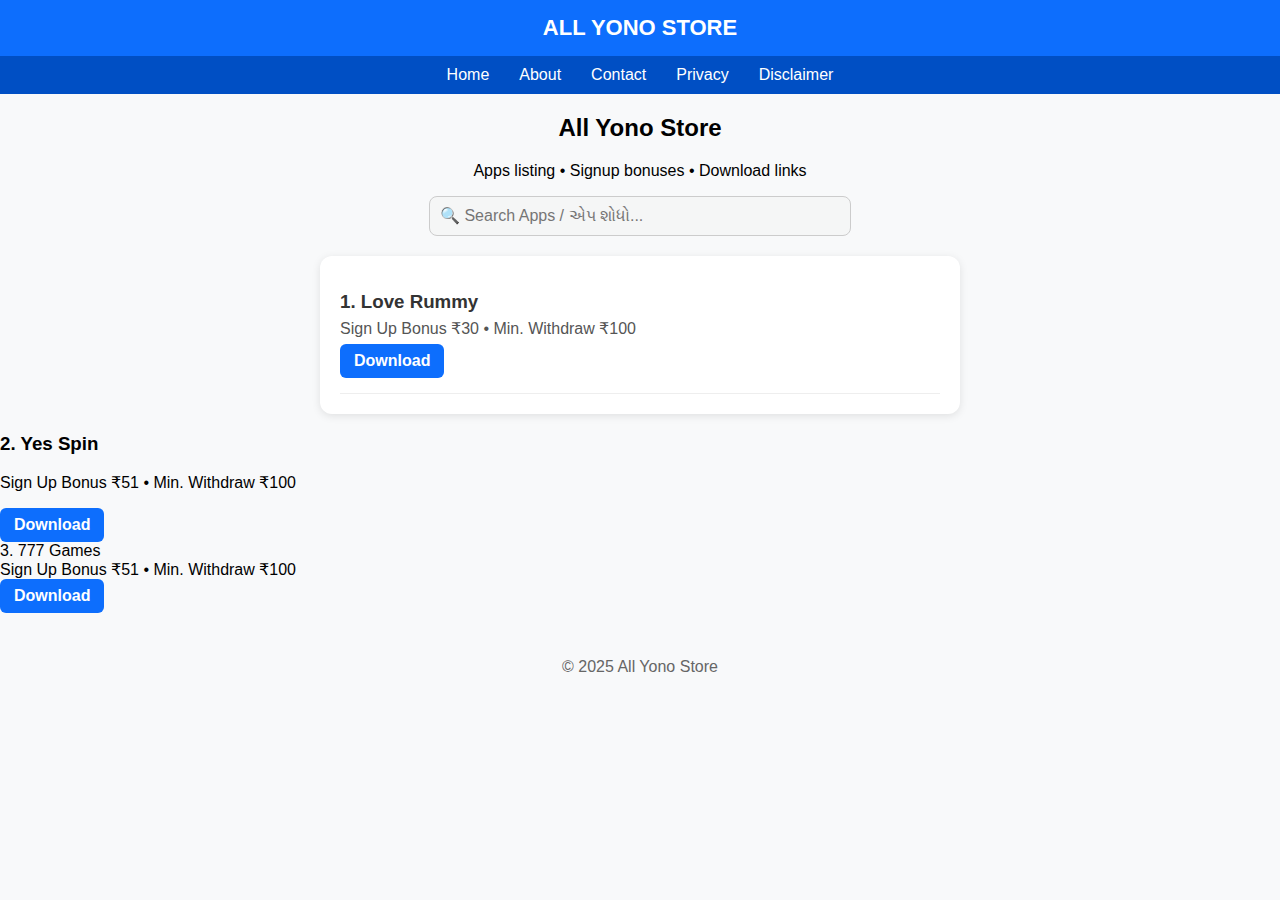
<file: index.html>
<!DOCTYPE html>
<html lang="en">
<head>
  <meta charset="UTF-8">
  <meta name="viewport" content="width=device-width, initial-scale=1.0">
  <title>All Yono Store</title>
  <style>
    body {font-family: Arial, sans-serif; background-color: #f8f9fa; margin: 0; padding: 0;}
    .navbar {background-color: #0d6efd; color: white; padding: 15px 0; text-align: center; font-size: 22px; font-weight: bold;}
    .menu {display: flex; justify-content: center; background-color: #004fc4; flex-wrap: wrap;}
    .menu a {color: white; padding: 10px 15px; text-decoration: none; display: block;}
    .menu a:hover {background-color: #003b97;}
    .search-box {text-align: center; margin: 20px;}
    .search-box input {width: 80%; max-width: 400px; padding: 10px; border-radius: 8px; border: 1px solid #ccc; font-size: 16px;}
    .app-container {max-width: 600px; margin: 0 auto; background: white; border-radius: 12px; box-shadow: 0 2px 8px rgba(0,0,0,0.1); padding: 20px;}
    .app {border-bottom: 1px solid #eee; padding: 15px 0;}
    .app h3 {margin: 0; color: #333;}
    .app p {margin: 6px 0; color: #555;}
    .download-btn {display: inline-block; background-color: #0d6efd; color: white; padding: 8px 14px; border-radius: 6px; text-decoration: none; font-weight: bold;}
    footer {text-align: center; margin-top: 30px; padding: 15px; color: #666;}
  </style>
</head>
<body>

  <div class="navbar">ALL YONO STORE</div>

  <div class="menu">
    <a href="index.html">Home</a>
    <a href="about.html">About</a>
    <a href="contact.html">Contact</a>
    <a href="privacy.html">Privacy</a>
    <a href="disclaimer.html">Disclaimer</a>
  </div>

  <div class="search-box">
    <h2>All Yono Store</h2>
    <p>Apps listing • Signup bonuses • Download links</p>
    <input type="text" placeholder="🔍 Search Apps / એપ શોધો..." disabled>
  </div>

  <div class="app-container">
    <div class="app">
      <h3>1. Love Rummy</h3>
      <p>Sign Up Bonus ₹30 • Min. Withdraw ₹100</p>
      <a href="https://www.7loverummy.com/?code=AFCHRKL86N4&t=1761726850" class="download-btn">Download</a>
    </div>
  </div><div class="app-card">
  <h3>2. Yes Spin</h3>
  <p>Sign Up Bonus ₹51 • Min. Withdraw ₹100</p>
  <a href="https://www.yesspin.co/?code=47TVSTAGXXX&t=1761844960" class="download-btn">Download</a>
  </div><div class="app-card" id="app-777games">
  <div class="app-number">3. <span class="app-title">777 Games</span></div>
  <div class="app-meta">
    Sign Up Bonus ₹51 • Min. Withdraw ₹100
  </div>
  <a class="download-btn"
     href="https://www.777game2.com/?code=H534GU4J9DP&t=1761879746"
     target="_blank" rel="noopener noreferrer">
    Download
  </a>
</div>
<!-- END: 777 Games entry -->

  <footer>© 2025 All Yono Store</footer>

</body>
</html>
</file>
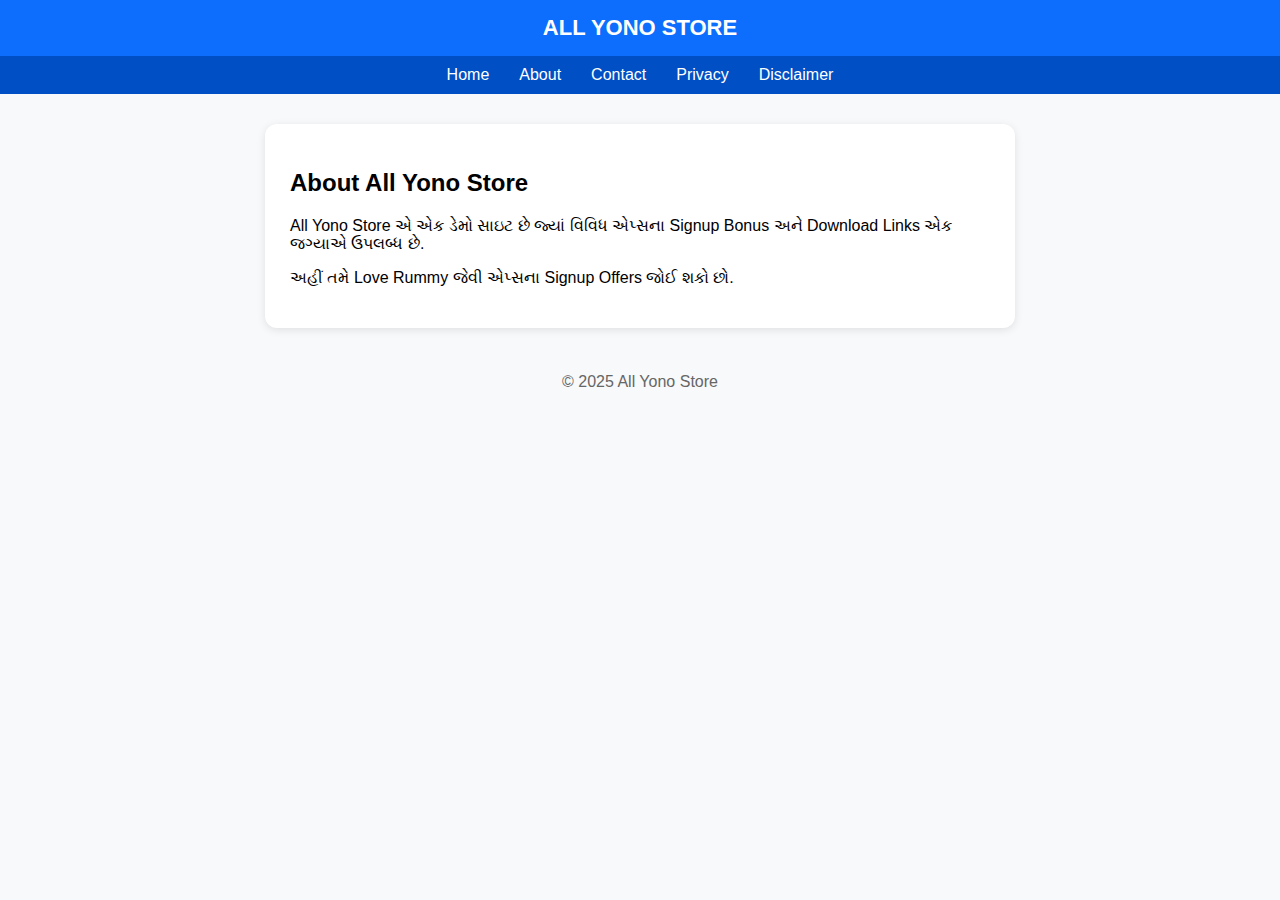
<file: about.html>
<!DOCTYPE html>
<html lang="en">
<head>
  <meta charset="UTF-8">
  <meta name="viewport" content="width=device-width, initial-scale=1.0">
  <title>About - All Yono Store</title>
  <style>
    body {font-family: Arial, sans-serif; background-color: #f8f9fa; margin: 0; padding: 0;}
    .navbar {background-color: #0d6efd; color: white; padding: 15px 0; text-align: center; font-size: 22px; font-weight: bold;}
    .menu {display: flex; justify-content: center; background-color: #004fc4; flex-wrap: wrap;}
    .menu a {color: white; padding: 10px 15px; text-decoration: none; display: block;}
    .menu a:hover {background-color: #003b97;}
    .content {max-width: 700px; margin: 30px auto; background: white; border-radius: 12px; padding: 25px; box-shadow: 0 2px 8px rgba(0,0,0,0.1);}
    footer {text-align: center; margin-top: 30px; padding: 15px; color: #666;}
  </style>
</head>
<body>

  <div class="navbar">ALL YONO STORE</div>
  <div class="menu">
    <a href="index.html">Home</a>
    <a href="about.html">About</a>
    <a href="contact.html">Contact</a>
    <a href="privacy.html">Privacy</a>
    <a href="disclaimer.html">Disclaimer</a>
  </div>

  <div class="content">
    <h2>About All Yono Store</h2>
    <p>All Yono Store એ એક ડેમો સાઇટ છે જ્યાં વિવિધ એપ્સના Signup Bonus અને Download Links એક જગ્યાએ ઉપલબ્ધ છે.</p>
    <p>અહીં તમે Love Rummy જેવી એપ્સના Signup Offers જોઈ શકો છો.</p>
  </div>

  <footer>© 2025 All Yono Store</footer>

</body>
</html>
</file>
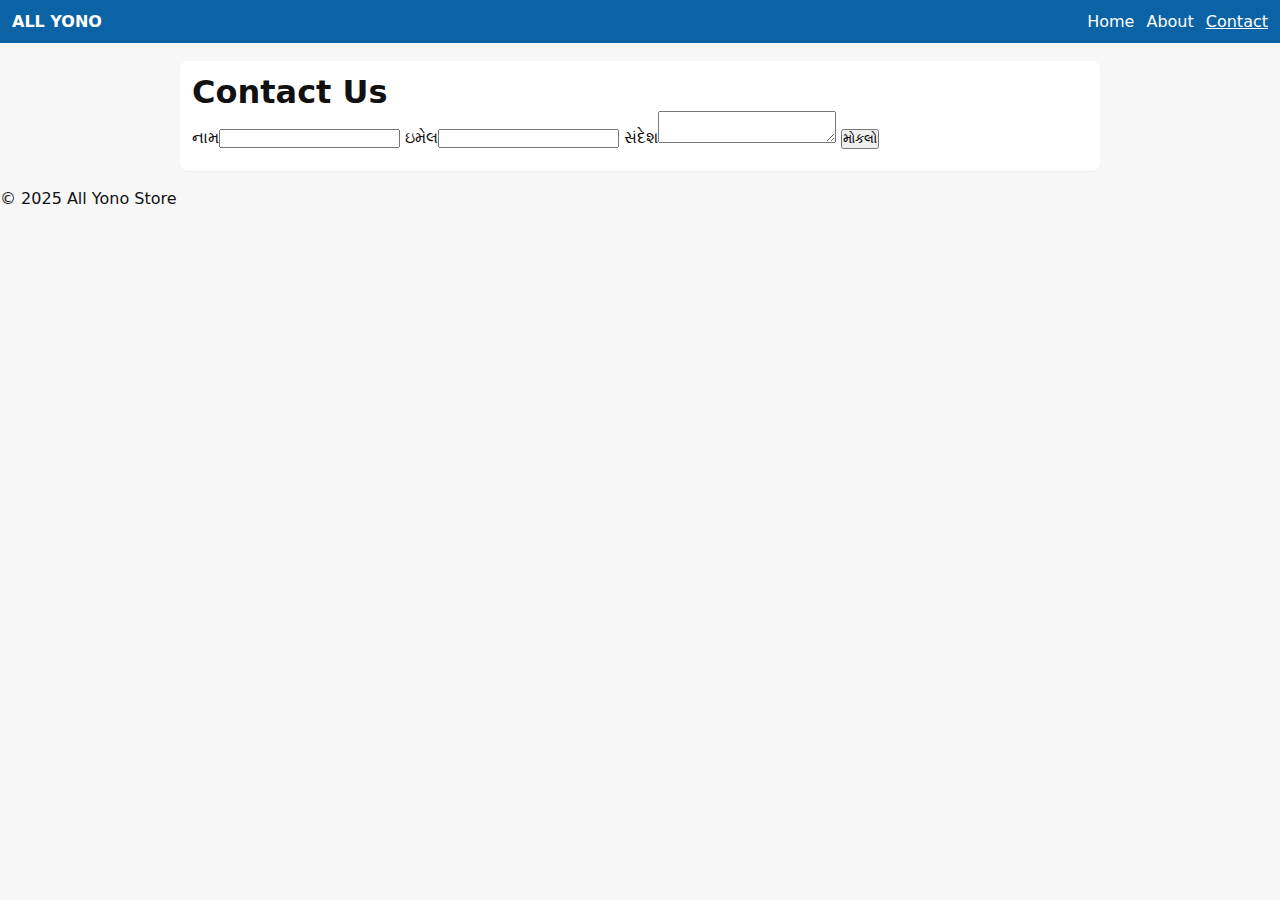
<file: contact.html>
<!doctype html>
<html lang="gu">
<head>
  <meta charset="utf-8" />
  <meta name="viewport" content="width=device-width,initial-scale=1" />
  <title>Contact - All Yono Store</title>
  <link rel="stylesheet" href="style.css" />
  <script defer src="script.js"></script>
</head>
<body>
  <header><div class="logo">ALL YONO</div><nav><a href="index.html">Home</a><a href="about.html">About</a><a class="active" href="contact.html">Contact</a></nav></header>
  <main class="container">
    <h1>Contact Us</h1>
    <form id="contactForm" onsubmit="handleContact(event)">
      <label>નામ</label><input type="text" id="cname" required />
      <label>ઇમેલ</label><input type="email" id="cemail" required />
      <label>સંદેશ</label><textarea id="cmessage" required></textarea>
      <button type="submit">મોકલો</button>
    </form>
    <p id="contactResult" class="success"></p>
  </main>
  <footer><p>© 2025 All Yono Store</p></footer>
</body>
</html>
</file>
<file: style.css>
*{box-sizing:border-box;margin:0;padding:0}
body{font-family:system-ui,Arial,sans-serif;background:#f7f7f7;color:#111}
header{background:#0b63a5;color:#fff;padding:12px;display:flex;align-items:center;justify-content:space-between}
header .logo{font-weight:700}
nav a{color:#fff;text-decoration:none;margin-left:12px}
nav a.active{text-decoration:underline}
.container{max-width:920px;margin:18px auto;padding:12px;background:#fff;border-radius:8px;box-shadow:0 1px 0 rgba(0,0,0,0.04)}
.search-box{margin-bottom:12px;position:relative}
.search-box input{width:100%;padding:10px 40px 10px 12px;border:1px solid #ddd;border-radius:8px}
.search-box button{position:absolute;right:8px;top:50%;transform:translateY(-50%);background:none;border:none;font-size:18px;cursor:pointer}
.item{display:flex;align-items:center;justify-content:space-between;padding:12px;border-radius:8px;border:1px solid #eee;margin-bottom:8px}
.btn{background:#2b5797;color:#fff;padding:8px 12px;border-radius:6px;border:none;cursor:pointer}
.success{color:green;margin-top:10px}
</file>
